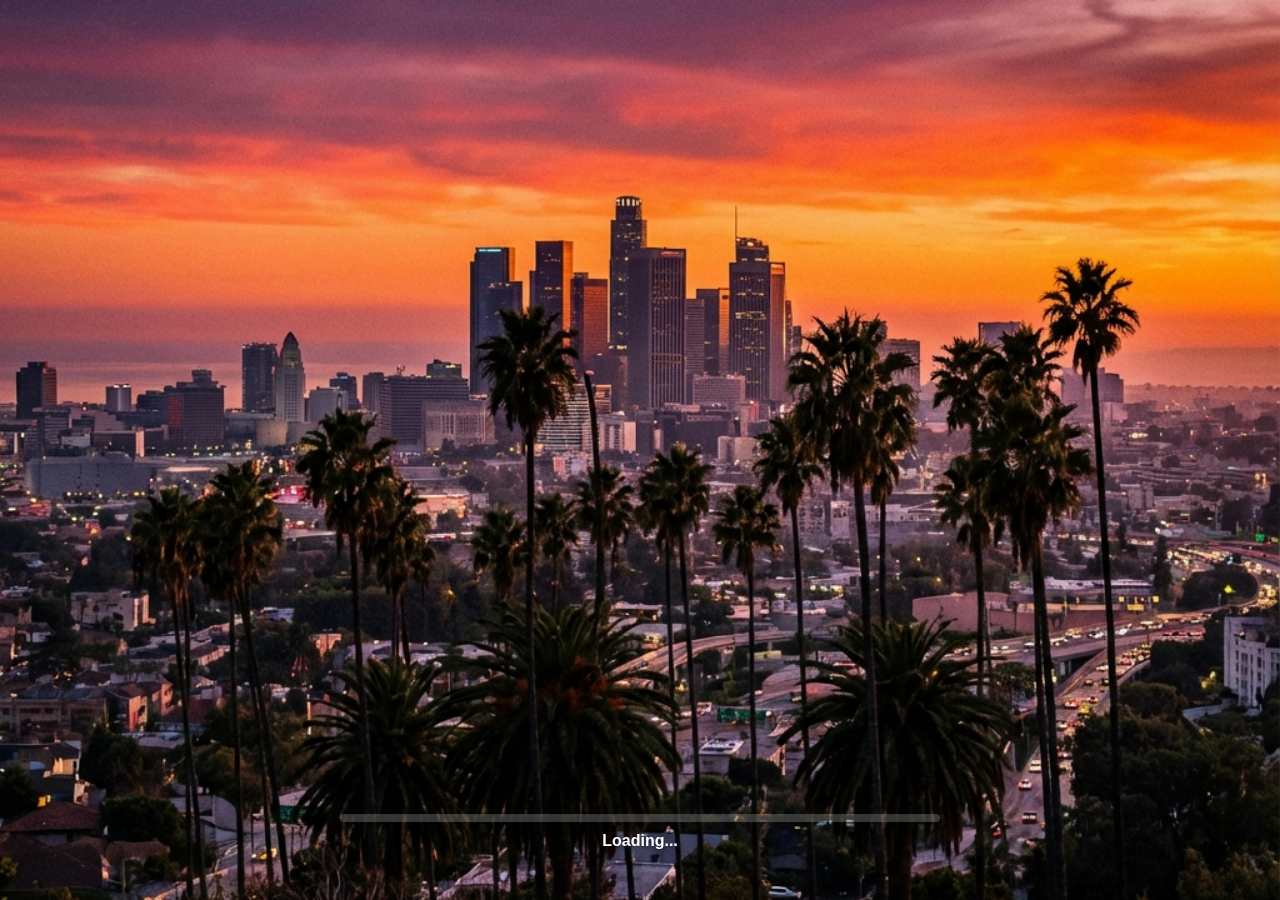
<file: gypsy-loading/html/index.html>
<!DOCTYPE html>
<html lang="en">

<head>
    <meta charset="UTF-8">
    <meta name="viewport" content="width=device-width, initial-scale=1.0">
    <title>Loading</title>
    <link rel="stylesheet" href="style.css">
</head>

<body>
    <!-- Background Image -->
    <div class="background"></div>

    <!-- Progress Bar Container (customizable position) -->
    <div class="progress-container">
        <div class="progress-bar">
            <div class="progress-fill" id="progress-fill"></div>
        </div>
        <div class="progress-text" id="progress-text">Loading...</div>
    </div>

    <script src="script.js"></script>
</body>

</html>
</file>
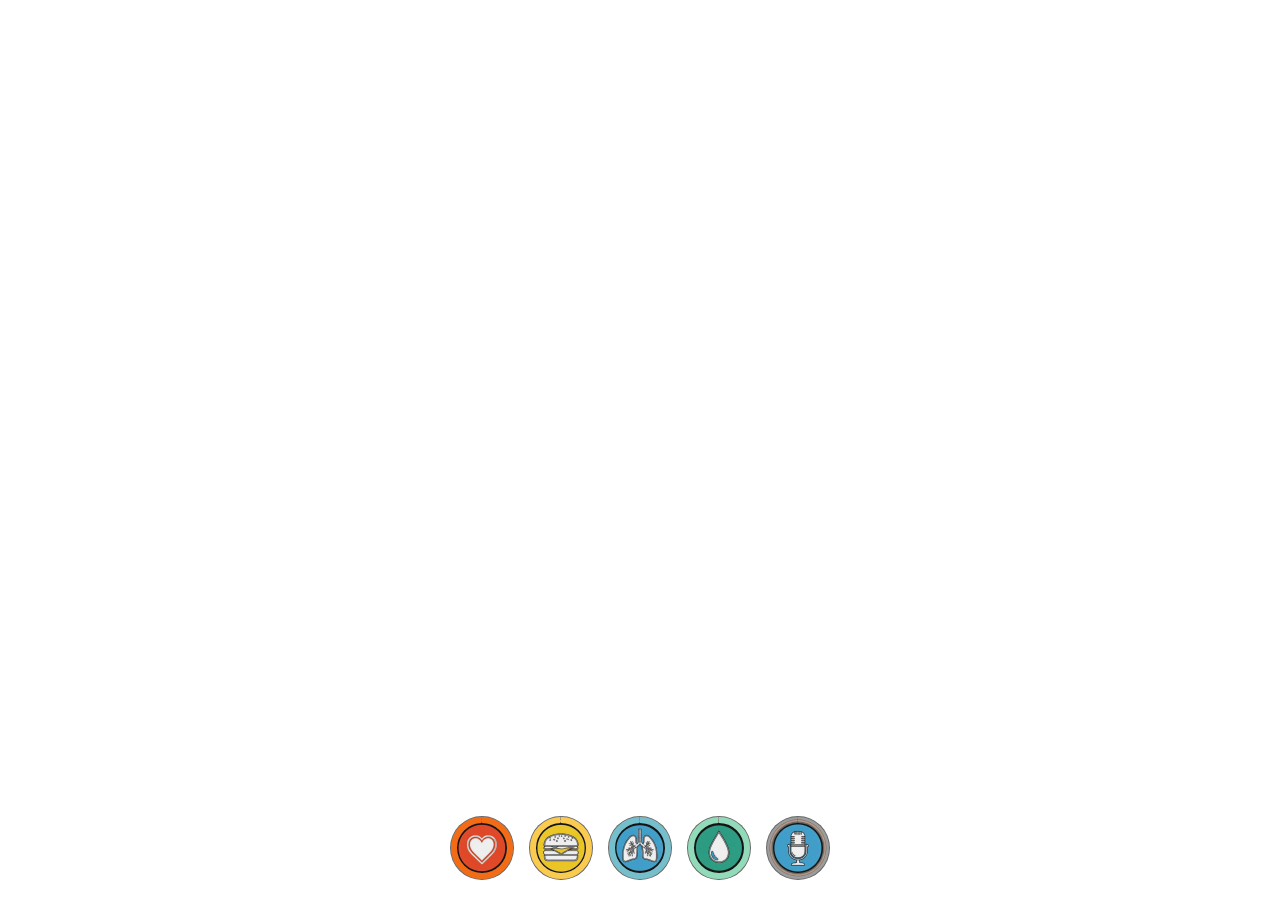
<file: [modules]/gypsy-hud/html/index.html>
<!DOCTYPE html>
<html lang="en">

<head>
    <meta charset="UTF-8">
    <meta name="viewport" content="width=device-width, initial-scale=1.0">
    <title>Gypsy HUD</title>
    <link rel="stylesheet" href="style.css">
</head>

<body>
    <div class="hud-container" id="hud-container">
        <!-- Player Stats (Bottom Center) -->
        <div class="player-stats">
            <div class="status-circle health">
                <img src="./icon/Health.svg" alt="Health" />
                <svg viewBox="0 0 64 64">
                    <circle cx="32" cy="32" r="28"></circle>
                    <circle cx="32" cy="32" r="28" id="health-fill"></circle>
                </svg>
            </div>
            <div class="status-circle hunger">
                <img src="./icon/Food.svg" alt="Food" />
                <svg viewBox="0 0 64 64">
                    <circle cx="32" cy="32" r="28"></circle>
                    <circle cx="32" cy="32" r="28" id="hunger-fill"></circle>
                </svg>
            </div>
            <div class="status-circle stamina">
                <img src="./icon/Icon.svg" alt="Stamina" />
                <svg viewBox="0 0 64 64">
                    <circle cx="32" cy="32" r="28"></circle>
                    <circle cx="32" cy="32" r="28" id="stamina-fill"></circle>
                </svg>
            </div>
            <div class="status-circle thirst">
                <img src="./icon/Water.svg" alt="Water" />
                <svg viewBox="0 0 64 64">
                    <circle cx="32" cy="32" r="28"></circle>
                    <circle cx="32" cy="32" r="28" id="thirst-fill"></circle>
                </svg>
            </div>
            <div class="status-circle microphone">
                <img src="./icon/Microphone.svg" alt="microphone" />
                <svg viewBox="0 0 64 64">
                    <circle cx="32" cy="32" r="28"></circle>
                    <circle cx="32" cy="32" r="28" id="microphone"></circle>
                </svg>
            </div>
        </div>

        <!-- Vehicle HUD (Bottom Left, next to Minimap) -->
        <div class="vehicle-hud" id="vehicle-hud" style="display: none;">
            <div class="vehicle-hud-container">
                <div class="minimap-border" id="minimap-border"></div>

                <!-- Circular Speedometer -->
                <div class="speedometer-cluster">
                    <div class="speed-gauge-wrapper">
                        <!-- Speedometer Background Image -->
                        <img src="./icon/Speed.svg" alt="Speedometer" class="speed-bg-img" />

                        <svg class="speed-gauge" viewBox="0 0 120 120">
                            <!-- Background Track -->
                            <circle class="gauge-bg" cx="60" cy="60" r="54" />
                            <!-- Progress Fill -->
                            <circle class="gauge-fill" cx="60" cy="60" r="54" id="speed-fill" />
                        </svg>
                        <div class="speed-text-container">
                            <span id="speed">0</span>
                            <span class="unit">MPH</span>
                        </div>
                    </div>

                    <!-- Vehicle Stats (Fuel & Engine)-->
                    <div class="vehicle-stats-cluster">
                        <div class="status-circle fuel">
                            <img src="./icon/Fuel.svg" alt="Fuel" />
                            <svg viewBox="0 0 64 64">
                                <circle cx="32" cy="32" r="28"></circle>
                                <circle cx="32" cy="32" r="28" id="fuel-fill"></circle>
                            </svg>
                        </div>
                        <div class="status-circle engine">
                            <img src="./icon/Dviglo.svg" alt="Engine" />
                            <svg viewBox="0 0 64 64">
                                <circle cx="32" cy="32" r="30"></circle>
                                <circle cx="32" cy="32" r="30" id="engine-fill"></circle>
                            </svg>
                        </div>
                    </div>
                </div>
            </div>
        </div>
    </div>
    <script src="script.js"></script>
</body>

</html>
</file>
<file: gypsy-loading/html/style.css>
* {
    margin: 0;
    padding: 0;
    box-sizing: border-box;
}

body {
    font-family: 'Arial', sans-serif;
    overflow: hidden;
}

/* Background Image */
.background {
    position: fixed;
    top: 0;
    left: 0;
    width: 100vw;
    height: 100vh;
    background-image: url('background.jpg');
    background-size: cover;
    background-position: center;
    background-repeat: no-repeat;
    z-index: 1;
}

/* Progress Bar Container - CUSTOMIZABLE POSITION */
.progress-container {
    position: fixed;
    bottom: 50px;
    /* Change this to move vertically */
    left: 50%;
    transform: translateX(-50%);
    width: 600px;
    /* Change width here */
    z-index: 10;
}

/* Progress Bar */
.progress-bar {
    width: 100%;
    height: 8px;
    /* Change height here */
    background: rgba(255, 255, 255, 0.2);
    border-radius: 10px;
    overflow: hidden;
    box-shadow: 0 2px 10px rgba(0, 0, 0, 0.3);
}

/* Progress Fill - CUSTOMIZABLE COLOR */
.progress-fill {
    height: 100%;
    width: 0%;
    background: linear-gradient(90deg, #ffb000 0%, #ff8800 100%);
    /* Change colors here */
    border-radius: 10px;
    transition: width 0.3s ease;
}

/* Progress Text - CUSTOMIZABLE */
.progress-text {
    margin-top: 10px;
    text-align: center;
    color: #ffffff;
    /* Change text color here */
    font-size: 16px;
    /* Change font size here */
    text-shadow: 0 2px 4px rgba(0, 0, 0, 0.5);
    font-weight: 600;
}
</file>
<file: [modules]/gypsy-hud/html/style.css>
body {
    margin: 0;
    padding: 0;
    overflow: hidden;
    background: transparent;
}

.hud-container {
    position: absolute;
    width: 100%;
    height: 100%;
    pointer-events: none;
}

/* Player Stats (Bottom Center) */
.player-stats {
    position: absolute;
    bottom: 20px;
    left: 50%;
    transform: translateX(-50%);
    display: flex;
    gap: 15px;
    z-index: 1000;
}

.status-circle {
    position: relative;
    width: 64px;
    height: 64px;
    background-color: rgba(0, 0, 0, 0.6);
    border-radius: 50%;
    display: flex;
    justify-content: center;
    align-items: center;
}

.status-circle img {
    width: 64px;
    height: 64px;
    z-index: 1;
    opacity: 0.9;
}

.status-circle svg {
    position: absolute;
    top: 0;
    left: 0;
    width: 64px;
    height: 64px;
    transform: rotate(-90deg);
    z-index: 2;
}

.status-circle circle {
    fill: none;
    stroke-width: 6;
    stroke: rgba(255, 255, 255, 0.2);
}

.status-circle circle:nth-child(2) {
    stroke-dasharray: 175;
    /* 2 * PI * 28 */
    stroke-dashoffset: 0;
    transition: stroke-dashoffset 0.3s ease;
}

/* Colors */
.health circle:nth-child(2) {
    stroke: #f36b15;
}

.armor circle:nth-child(2) {
    stroke: #4488ff;
}

.hunger circle:nth-child(2) {
    stroke: #fbcb4f;
}

.thirst circle:nth-child(2) {
    stroke: #92dbba;
}

.stamina circle:nth-child(2) {
    stroke: #75bfcc;
}

.fuel circle:nth-child(2) {
    stroke: #ffcc00;
}

.engine circle:nth-child(2) {
    stroke: #4caf50;
}

/* Minimap Border */
.minimap-border {
    position: absolute;
    bottom: 18px;
    left: 18px;
    width: 290px;
    height: 165px;
    border: 2px solid rgba(255, 255, 255, 0.6);
    border-radius: 5px;
    box-shadow: 0 0 5px rgba(0, 0, 0, 0.3);
    z-index: 900;
    display: none;
}

/* Vehicle HUD */
.vehicle-hud {
    position: absolute;
    bottom: 20px;
    left: 320px;
    /* Right of minimap */
    display: flex;
    flex-direction: column;
    gap: 10px;
    align-items: flex-start;
}

.speedometer {
    font-family: 'Arial', sans-serif;
    color: white;
    text-shadow: 2px 2px 4px black;
}

.speedometer #speed {
    font-size: 48px;
    font-weight: bold;
}

.speedometer .unit {
    font-size: 24px;
    margin-left: 5px;
    color: #ccc;
}

.vehicle-stats {
    display: flex;
    gap: 10px;
}
</file>
